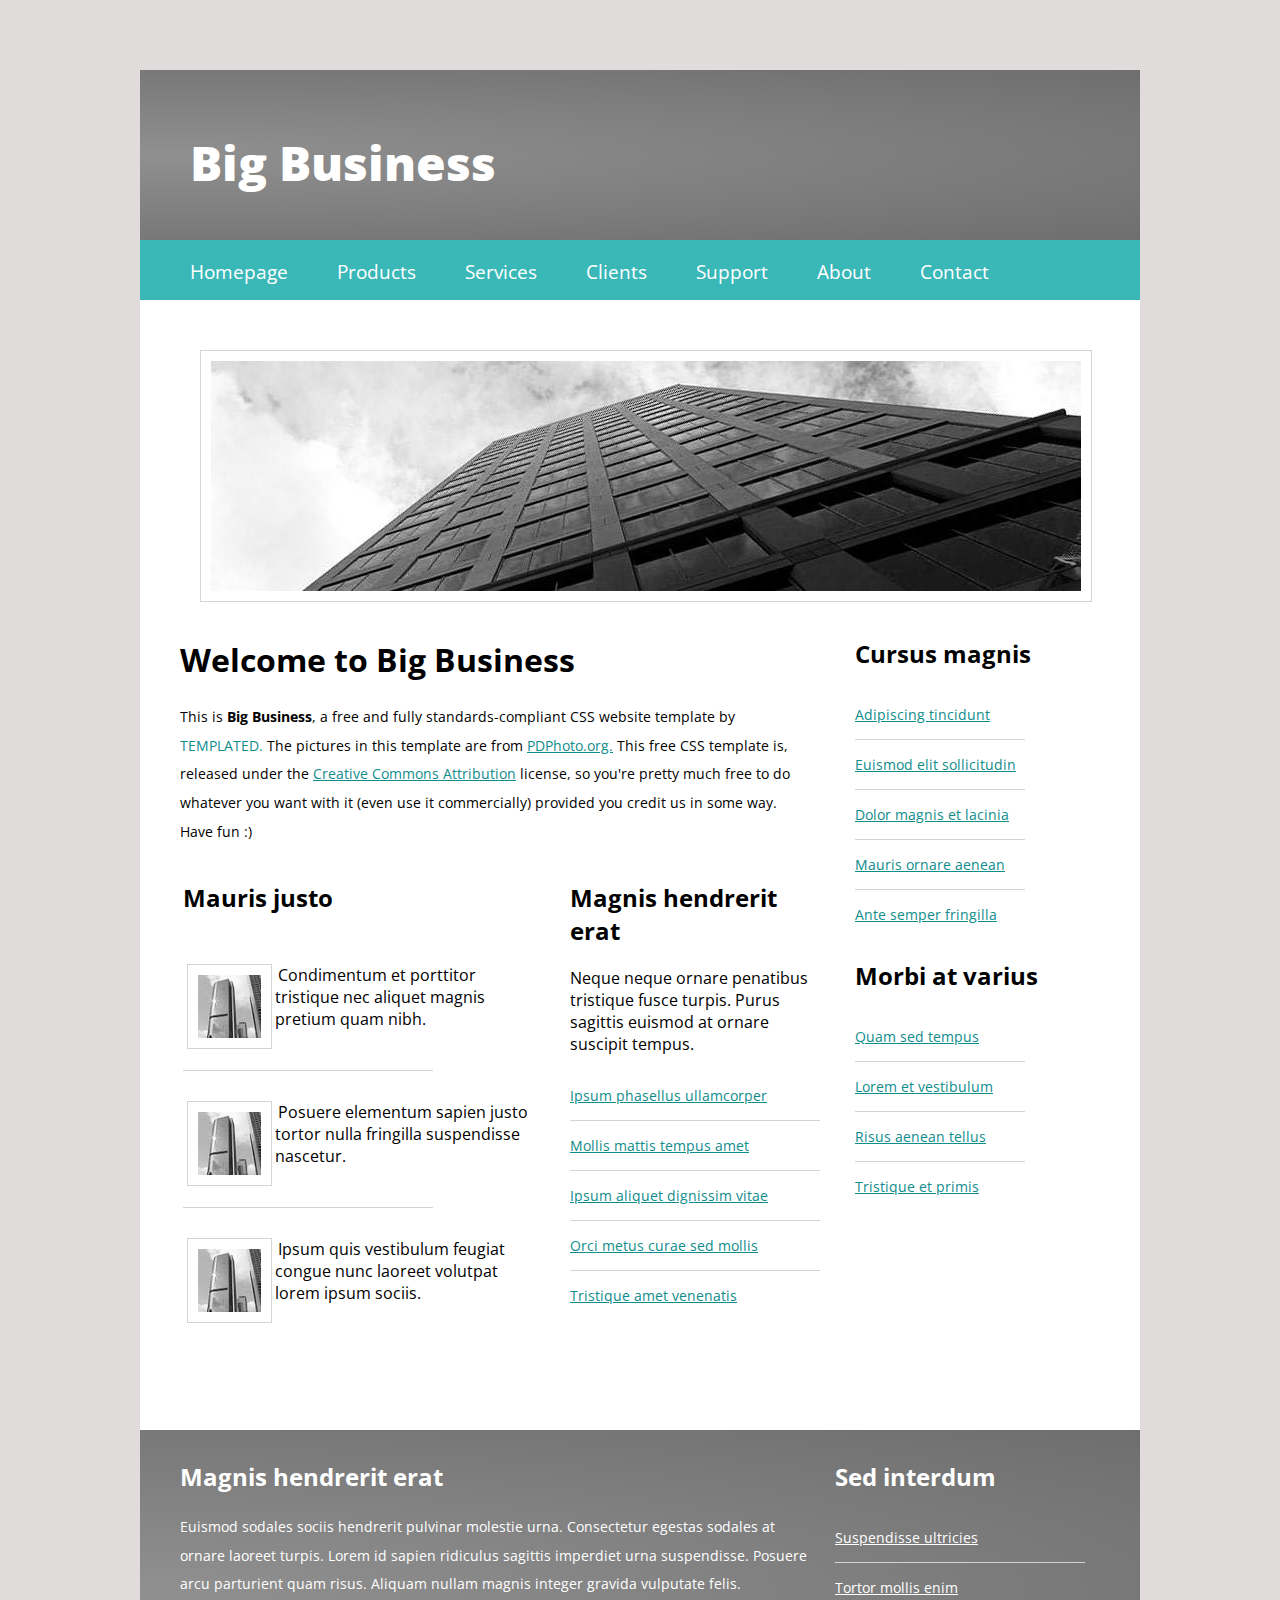
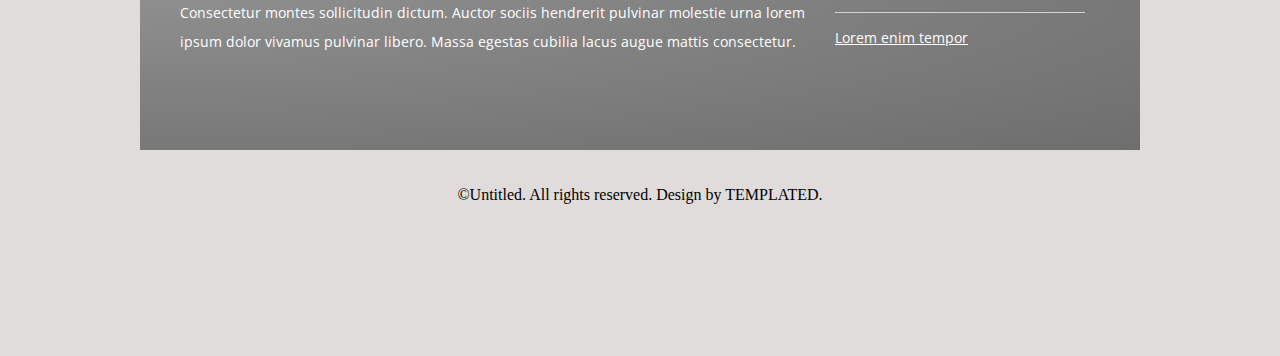
<file: webpage1/big_business.html>
<!DOCTYPE html>
<html>
	<head>
		<title>Big Business</title>
		<link rel="stylesheet" type="text/css" href="big_business.css">
	</head>
	<body> 
		<div class ="container">
			<div class ="heading">
				<p class ="one">Big Business</p>
			</div>
			<div class ="navigation">
				<nav>
					<a href="homepage.html">Homepage</a>
					<a href="products.html">Products</a>
					<a href="services.html">Services</a>
					<a href="clients.html">Clients</a>
					<a href="support.html">Support</a>
					<a href="about.html">About</a>
					<a href="contact.html">Contact</a>
				</nav>
			</div>
			<div class ="middle">
			<div>
				<img src="pic01.jpg" alt="Big Business Office">
			</div>
			
			<div class = "content">
			<div>
				<section>
					<h1>Welcome to Big Business</h1>
					<p>This is <b>Big Business</b>, a free and fully standards-compliant CSS website template by <span>TEMPLATED.</span> The pictures in this template are from <span class= "xyz">PDPhoto.org.</span> This free CSS template is, released under the <span class ="xyz">Creative Commons Attribution</span> license, so you're pretty much free to do whatever you want with it (even use it commercially) provided you credit us in some way. Have fun :)</p>
				</section>
			</div>
			<div class ="content2">
				<article>
					<section class ="middleContent" id ="midContent">
						<h2>Mauris justo</h2>
						<div class ="picContent">
							<img class ="pic" id ="pic-pic" src="pic02.jpg" alt="Big Business Office">
							<span class ="imageContent">Condimentum et porttitor tristique nec aliquet magnis pretium quam nibh.</span>
						</div>
						<div class ="horizontal-separator"></div>
						<div class ="picContent">
							<img class ="pic" id ="pic-pic" src="pic02.jpg" alt="Big Business Office">
							<span class ="imageContent">Posuere elementum sapien justo tortor nulla fringilla suspendisse nascetur.</span>
						</div>
						<div class ="horizontal-separator"></div>
						<div class ="picContent">
							<img class ="pic" id ="pic-pic" src="pic02.jpg" alt="Big Business Office">
							<span class ="imageContent">Ipsum quis vestibulum feugiat congue nunc laoreet volutpat lorem ipsum sociis.</span>
						</div>


					</section>
					<aside class ="middleSideContent" id ="midSideContent">
						<h2>Magnis hendrerit erat</h2>
						<p>Neque neque ornare penatibus tristique fusce turpis. Purus sagittis euismod at ornare suscipit tempus.</p>
						<div><a href="xyz">Ipsum phasellus ullamcorper</a></div>
						<div class ="horizontal-separator"></div>
						<div><a href="xyz">Mollis mattis tempus amet</a></div>
						<div class ="horizontal-separator"></div>
						<div><a href="xyz">Ipsum aliquet dignissim vitae</a></div>
						<div class ="horizontal-separator"></div>
						<div><a href="xyz">Orci metus curae sed mollis</a></div>
						<div class ="horizontal-separator"></div>
						<div><a href="xyz">Tristique amet venenatis</a></div>
					</aside>
				</article>
			</div>
			</div>
			<div class ="sideTab">
			<div>
				<aside>
				  <section>
					<h2>Cursus magnis</h2>
					<div><a href="xyz">Adipiscing tincidunt</a></div>
					<div class ="horizontal-separator-1"></div>
				    <div><a href="xyz">Euismod elit sollicitudin</a></div>
				    <div class ="horizontal-separator-1"></div>
					<div><a href="xyz">Dolor magnis et lacinia</a></div>
					<div class ="horizontal-separator-1"></div>
					<div><a href="xyz">Mauris ornare aenean</a></div>
					<div class ="horizontal-separator-1"></div>
					<div><a href="xyz">Ante semper fringilla</a></div>
				  </section>
				  <section>
				  	<h2>Morbi at varius</h2>
					<div><a href="xyz">Quam sed tempus</a></div>
					<div class ="horizontal-separator-1"></div>
				    <div><a href="xyz">Lorem et vestibulum</a></div>
				    <div class ="horizontal-separator-1"></div>
					<div><a href="xyz">Risus aenean tellus</a></div>
					<div class ="horizontal-separator-1"></div>
					<div><a href="xyz">Tristique et primis</a></div>
					
				  </section>
				</aside>
			</div>
			</div>
</div>
			

			
			<footer>
				<section class ="bottomContent">
					<h2>Magnis hendrerit erat</h2>
					<p>Euismod sodales sociis hendrerit pulvinar molestie urna. Consectetur egestas sodales at ornare laoreet turpis. Lorem id sapien ridiculus sagittis imperdiet urna suspendisse. Posuere arcu parturient quam risus. Aliquam nullam magnis integer gravida vulputate felis. Consectetur montes sollicitudin dictum. Auctor sociis hendrerit pulvinar molestie urna lorem ipsum dolor vivamus pulvinar libero. Massa egestas cubilia lacus augue mattis consectetur.</p>
				</section>
				<aside class ="bottomSidebar">
					<h2>Sed interdum</h2>
					<div><a href="xyz" class ="white">Suspendisse ultricies</a></div>
					<div class ="horizontal-separator"></div>
				    <div><a href="xyz" class ="white">Tortor mollis enim</a></div>
				    <div class ="horizontal-separator"></div>
					<div><a href="xyz" class ="white">Lorem enim tempor</a></div>
				</aside>
			</footer>

		
		</div>
		<div class ="copyright">
			<p>&copy;Untitled. All rights reserved. Design by TEMPLATED.</p>
		</div>
	</body>
</html>
</file>
<file: webpage1/big_business.css>
@import url('http://fonts.googleapis.com/css?family=Open+Sans');

body{
    background-color: #e0dcdc;
}


.container{

	height: 1700px;
	width: 1000px;
	margin: 70px auto 0 auto;
	font-family: 'Open Sans';
	

}


.heading{

	background: -webkit-radial-gradient(left, #909090, #6E6E6E);
	background: radial-gradient(left, #909090, #6E6E6E);
	width: 1000px;
	height: 170px;

}
.one{

	color: #fff;
	font-weight: 900;
	font-size: 300%;
	position: relative;
	top: 35%;
	left: 5%;
}

.navigation{
	background-color: #3ab7b7;
	color: #fff;
	width: 1000px;
	height: 60px;

}
nav{

	margin-left: 50px;
	position: relative;
	top: 30%;
}
nav>a{
	color: #fff;
	text-decoration: none;
	font-weight: 400;
	font-size: 120%;
    margin-right: 45px;

}

.middle{

	background-color: #fff;
	width: 1000px;
	height: 1130px;
}
img{

	margin: 50px 60px 0 60px;
	padding: 10px;
	border:1px solid #d4d4d4;
}

.content{

	float: left;
	margin: 10px 10px 30px 40px;
	width: 63%;
}	

.sideTab{

	float: right;
	margin: 10px 5px 5px 5px;
	width: 28%;


}
span{
	color: #0f8c8c;
}
.xyz{
	text-decoration: underline;
}

section>p{
	font-size: 90%;
	line-height: 200%;
}
div>a{
	
	color: #0f8c8c;
	display: block;
	
	padding: 15px 0 15px 0;
	font-size: 90%;
	/*border-bottom:1px solid #d4d4d4;*/
	width: 200px;

}
.horizontal-separator{
	border-bottom:1px solid #d4d4d4;
	width: 250px;


}

.horizontal-separator-1{
	border-bottom:1px solid #d4d4d4;
	width: 170px;


}

.content2{
	width: 650px;
	display: block;
	
}

.middleContent{
	float: left;
	margin: 0 0.5%;
	width: 53%;
	display: block;
}
.middleSideContent{

   float: right;
    display: block;
	margin: 0;
	width: 40%;

}
#midContent{
	width: 350px;
}
.pic{
	float: left;
	margin: 0 1%;
	width: 18%;
}
.imageContent{

	width: 72%;
	font-size: 100%;
	line-height: 100%;
    color: #000;
    padding: 93px;
    margin-left: -90px;

}
.picContent{

	padding-bottom: 40px;
	padding-top: 30px;
}

footer{

background: -webkit-radial-gradient(left, #909090, #6E6E6E);
	background: radial-gradient(left, #909090, #6E6E6E);
	width: 1000px;
	height: 320px;
	color: #fff;
}
.bottomContent{
	float: left;
	margin: 10px 10px 30px 40px;
	width: 63%;
}
.bottomSidebar{
    float: right;
	margin: 10px 5px 5px 5px;
	width: 30%;	
}
.white{
	color: #fff;
}
.copyright{
    height: 50px;
    width: 400px;
    display: block;
    text-align: center;
    margin: 0px auto 120px auto;


}
</file>
